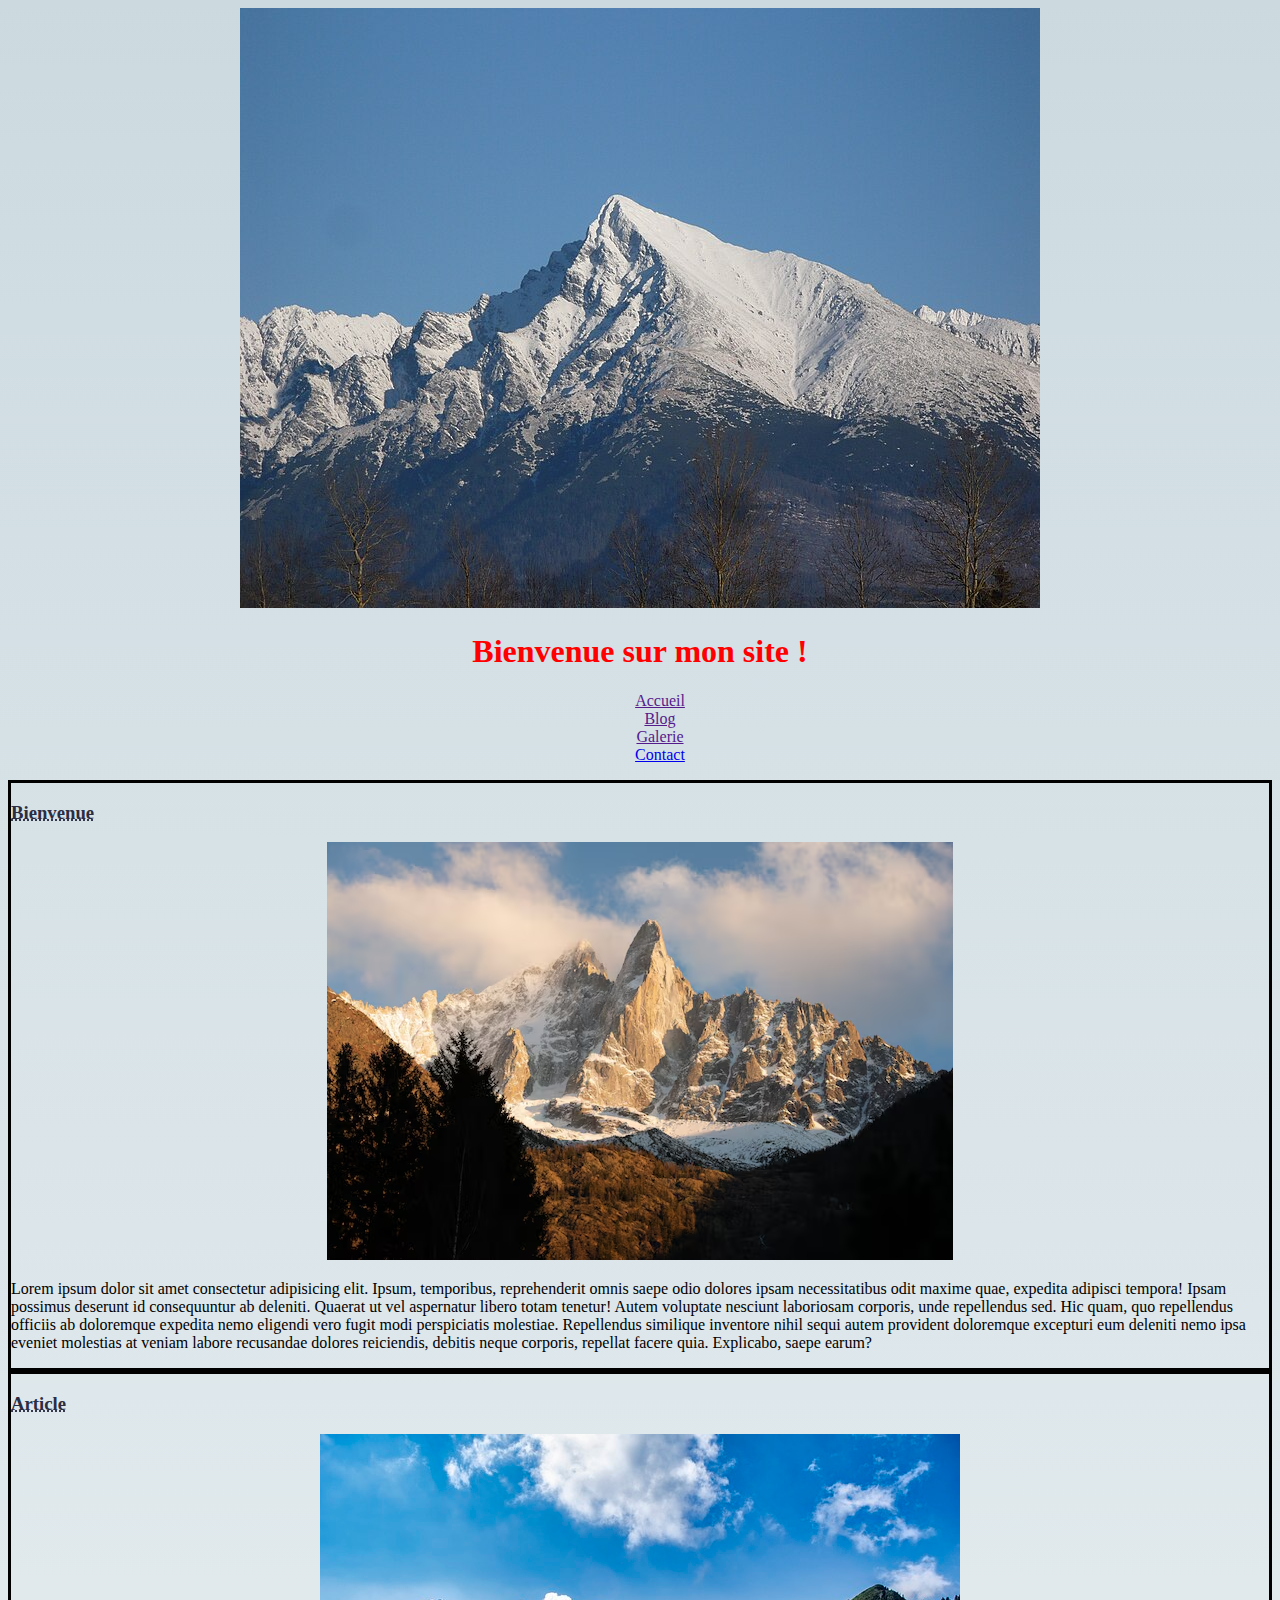
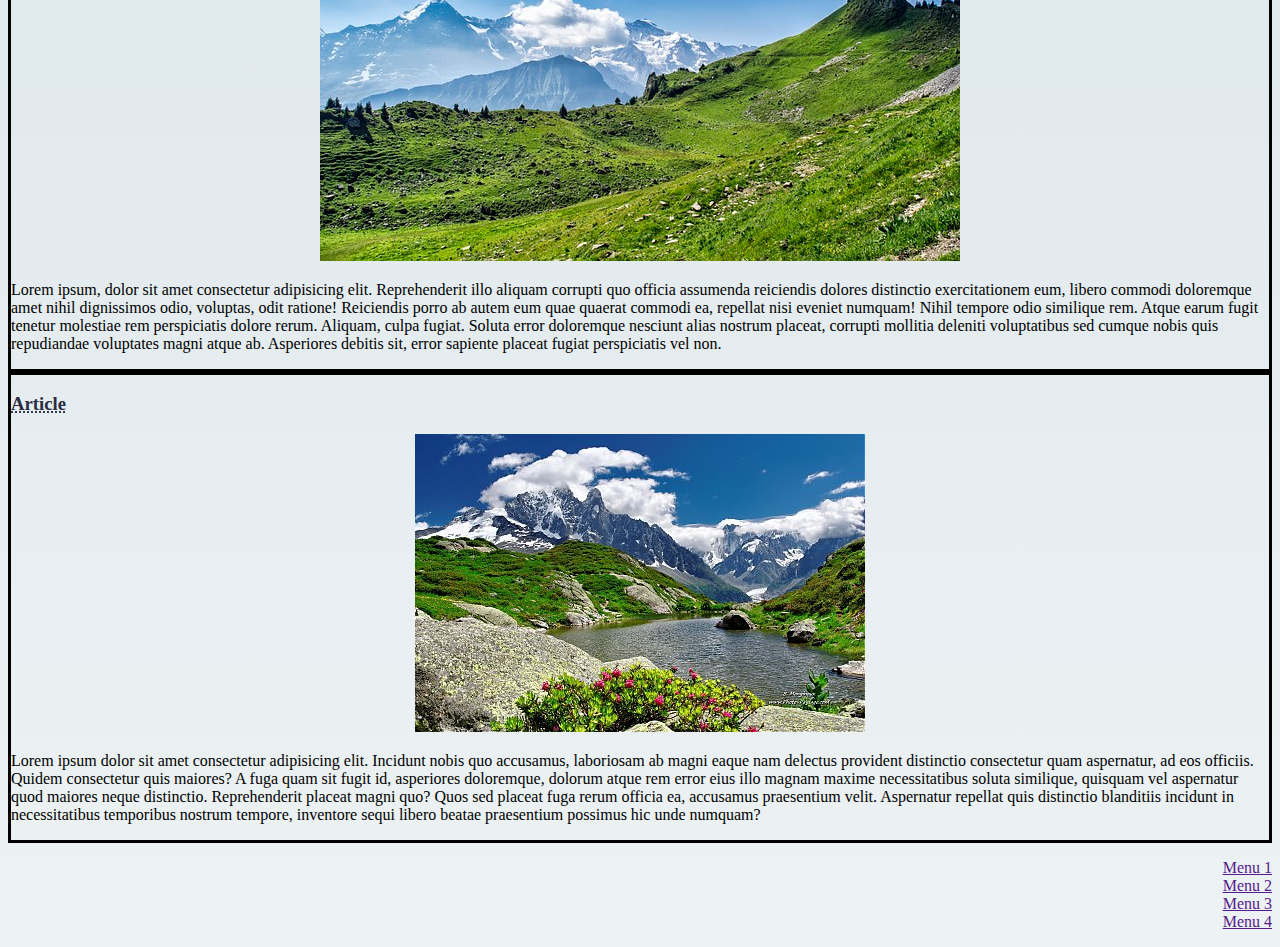
<file: tp/index.html>
<!DOCTYPE html>
<html lang="fr">
    <head>
        <meta charset="UTF-8">
        <meta name="viewport" content="width=device-width, initial-scale=1.0">
        <link rel="stylesheet" href="index.css">
        <title>site web montagne</title>
        
    </head>
    <body>   
        <header>
            <img src="Kriváň.JPG" alt="montagne">
            
            <h1><strong>Bienvenue sur mon site !</strong></h1>
                <ul>
                    <li><a href="">Accueil</a></li>
                    <li><a href="">Blog</a></li>
                    <li><a href="">Galerie</a></li>
                    <li><a href="page_contact.html">Contact</a></li>
                </ul>
        </header>
            
        <article>
            <h3>Bienvenue</h3>
            <div class="centrer">
                <img src="vue-panoramique-sommets-enneiges-aiguille-verte-dans-alpes-francaises_181624-45537.avif" alt="montagne_2">
            </div>

                <p>
                    Lorem ipsum dolor sit amet consectetur adipisicing elit. Ipsum, temporibus, reprehenderit omnis saepe odio dolores ipsam necessitatibus odit maxime quae, expedita adipisci tempora! Ipsam possimus deserunt id consequuntur ab deleniti.
                    Quaerat ut vel aspernatur libero totam tenetur! Autem voluptate nesciunt laboriosam corporis, unde repellendus sed. Hic quam, quo repellendus officiis ab doloremque expedita nemo eligendi vero fugit modi perspiciatis molestiae.
                    Repellendus similique inventore nihil sequi autem provident doloremque excepturi eum deleniti nemo ipsa eveniet molestias at veniam labore recusandae dolores reiciendis, debitis neque corporis, repellat facere quia. Explicabo, saepe earum?
                </p>   
        </article>

        <article>
            <h3>Article</h3>
            <div class="centrer">
                <img src="mountain-6253669_640.jpg" alt="montagne_3">
            </div>
       
                <p>
                    Lorem ipsum, dolor sit amet consectetur adipisicing elit. Reprehenderit illo aliquam corrupti quo officia assumenda reiciendis dolores distinctio exercitationem eum, libero commodi doloremque amet nihil dignissimos odio, voluptas, odit ratione!
                    Reiciendis porro ab autem eum quae quaerat commodi ea, repellat nisi eveniet numquam! Nihil tempore odio similique rem. Atque earum fugit tenetur molestiae rem perspiciatis dolore rerum. Aliquam, culpa fugiat.
                    Soluta error doloremque nesciunt alias nostrum placeat, corrupti mollitia deleniti voluptatibus sed cumque nobis quis repudiandae voluptates magni atque ab. Asperiores debitis sit, error sapiente placeat fugiat perspiciatis vel non.
                </p>
        </article>

        <article>
            <h3>Article</h3>
            <div class="centrer">
                <img src="thumb_Un_joli_petit_lac_de_montagne_-_le_lac_de_la_Flegere.jpg" alt="montagne_4">
            </div>
            <p>
                Lorem ipsum dolor sit amet consectetur adipisicing elit. Incidunt nobis quo accusamus, laboriosam ab magni eaque nam delectus provident distinctio consectetur quam aspernatur, ad eos officiis. Quidem consectetur quis maiores?
                A fuga quam sit fugit id, asperiores doloremque, dolorum atque rem error eius illo magnam maxime necessitatibus soluta similique, quisquam vel aspernatur quod maiores neque distinctio. Reprehenderit placeat magni quo?
                Quos sed placeat fuga rerum officia ea, accusamus praesentium velit. Aspernatur repellat quis distinctio blanditiis incidunt in necessitatibus temporibus nostrum tempore, inventore sequi libero beatae praesentium possimus hic unde numquam?
            </p>
        </article>

        <footer class="footer">
            <div>
                <ul>
                    <li><a href="">Menu 1</a></li>
                    <li><a href="">Menu 2</a></li>
                    <li><a href="">Menu 3</a></li>
                    <li><a href="">Menu 4</a></li>
                </ul>
            </div>
        </footer>
    </body>
</html>
</file>
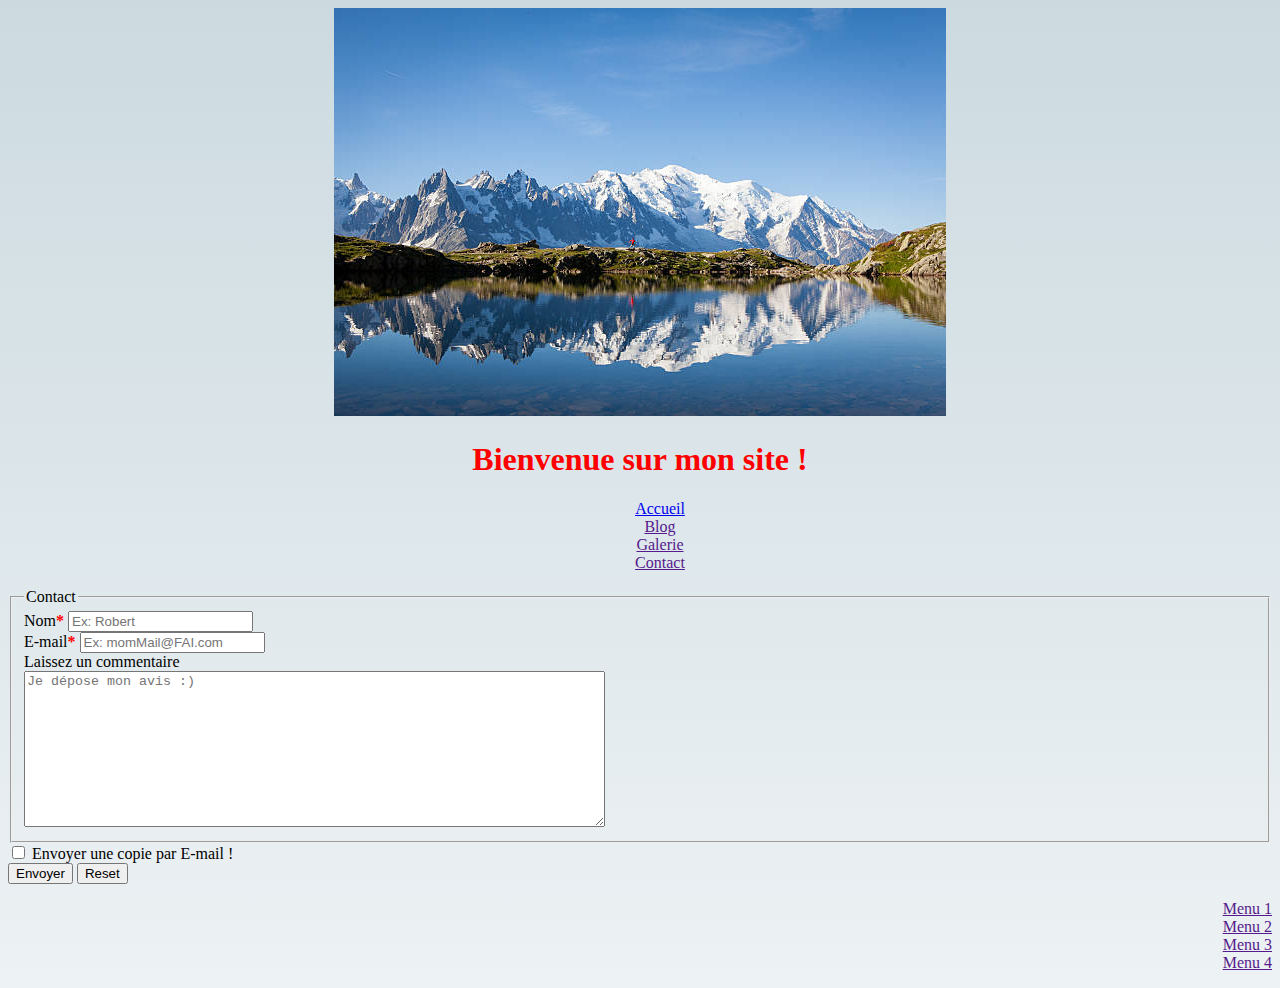
<file: tp/page_contact.html>
<!DOCTYPE html>
<html lang="fr">
    <head>
        <meta charset="UTF-8">
        <meta name="viewport" content="width=device-width, initial-scale=1.0">
        <link rel="stylesheet" href="page_contact.css">
        <title>page contact</title>
    </head>
    <body>
    
        <header>
        <img src="istockphoto-493981482-612x612.jpg" alt="montagne_5">
        
        <h1><strong>Bienvenue sur mon site !</strong></h1>
            <ul>
                <li><a href="index.html">Accueil</a></li>
                <li><a href="">Blog</a></li>
                <li><a href="">Galerie</a></li>
                <li><a href="">Contact</a></li>
            </ul>
        </header>

        <form method="post" action="monProgramme.php">
            <fieldset>
                <legend>Contact</legend>
                <div>
                    <label for="nom">Nom<strong>*</strong></label>
                    <input type="text" name="nom" placeholder="Ex: Robert" maxlength="20" id="nom"/>
                </div>

                <div>
                    <label for="mail">E-mail<strong>*</strong></label>
                    <input type="text" name="mail" placeholder="Ex: momMail@FAI.com" maxlength="20" id="mail"/>
                </div>

                <div>
                    <label for="com">Laissez un commentaire</label> <br/>
                    <textarea name="longeur" placeholder="Je dépose mon avis :)" id="com" cols="70" rows="10"></textarea>
            </fieldset>

            <input type="checkbox" id="html">
            <label for="">Envoyer une copie par E-mail !</label><br>
            
            <input type="submit" value="Envoyer"/>
            <input type="submit" value="Reset"/>
        </form>
       
        <footer class="footer">
            <ul>
                <li><a href="">Menu 1</a></li>
                <li><a href="">Menu 2</a></li>
                <li><a href="">Menu 3</a></li>
                <li><a href="">Menu 4</a></li>
            </ul>
        </footer>
    </body>
</html>
</file>
<file: tp/index.css>
body{
    background-image: linear-gradient( #CCDAE0, #EDF2F4 ) ;
}
h1 {
    text-align: center;
    color: red;
    font-family: Impact;
}

h3 {
    color:#2B2D42 ;
    text-decoration: underline dotted;
}

.centrer {
    text-align: center;
}

header {
    text-align: center;
}

article {
    border: solid;
    border-collapse: collapse;
}
.footer {
    text-align: right;
}

li{
    list-style-type: none;
}
</file>
<file: tp/page_contact.css>
h1 {
    text-align: center;
    color: red;
    font-family: Impact;
}

body{
    background-image: linear-gradient( #CCDAE0, #EDF2F4 ) ;
    font: ;
}

strong {
    color: red;
}


header li, header {
    text-align: center;
}

li{
    list-style-type: none;
}

footer li {
    text-align: right;
}
</file>
